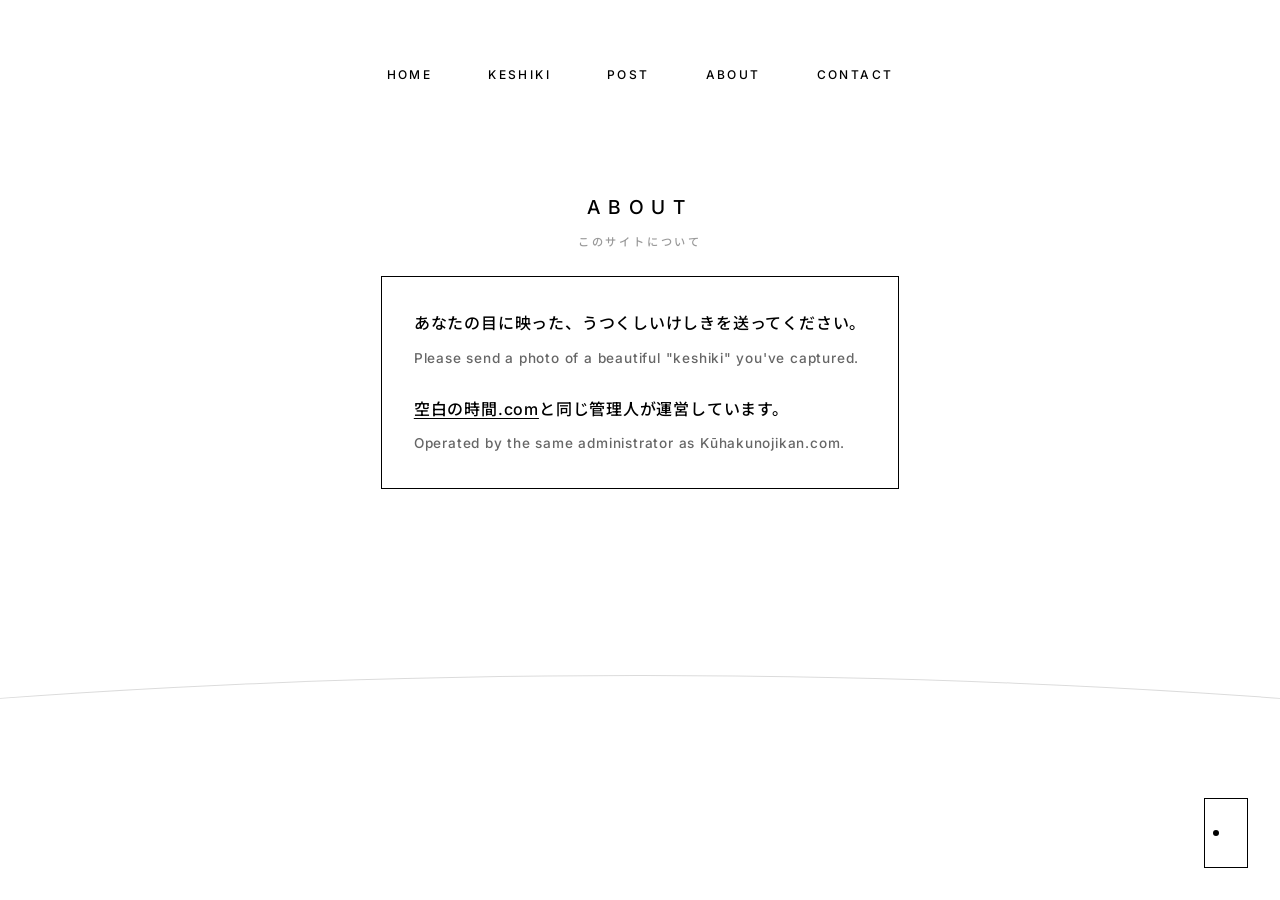
<file: about.html>
<!DOCTYPE html>
<html lang="ja">
<head>
    <meta charset="UTF-8">
    <meta name="viewport" content="width=device-width, initial-scale=1.0">
    <title>About - うつくしいけしき</title>
    <link rel="preconnect" href="https://fonts.googleapis.com">
    <link rel="preconnect" href="https://fonts.gstatic.com" crossorigin>
    <link href="https://fonts.googleapis.com/css2?family=Inter:wght@200;400;500&family=Noto+Sans+JP:wght@200;400;500&display=swap" rel="stylesheet">
    <link rel="stylesheet" href="style.css">
    <link rel="icon" href="favicon.svg" type="image/svg+xml">
</head>
<body>
    <nav>
        <div class="nav-inner">
        <a href="index.html">Home</a>
        <a href="gallery.html">Keshiki</a>
        <a href="post.html">Post</a>
        <a href="about.html" class="active">About</a>
        <a href="contact.html">Contact</a>
        </div>
    </nav>
    <main class="container" style="font-size: 1.21em; padding-top: 4rem;">
        <div class="section-title" style="margin-bottom: 1.5rem;">
            <h1>About</h1>
            <p class="subtitle">このサイトについて</p>
        </div>
        <div class="frame" style="width: fit-content;">
            <div class="lang-group" style="margin-bottom: 1.5rem;">
                <p class="jp">あなたの目に映った、うつくしいけしきを送ってください。</p>
                <p class="en">Please send a photo of a beautiful "keshiki" you've captured.</p>
            </div>
            <div class="lang-group" style="margin-bottom: 0;">
                <p class="jp"><a href="https://rr500.github.io/kuuhakunojikandottocom/" target="_blank" rel="noopener" class="text-link">空白の時間.com</a>と同じ管理人が運営しています。</p>
                <p class="en">Operated by the same administrator as Kūhakunojikan.com.</p>
            </div>
        </div>
    </main>
    <a href="post.html" class="door-link">
        <div class="door-frame">
            <div class="door-panel">
                <div class="door-knob"></div>
            </div>
        </div>
    </a>
    <script src="script.js"></script>
</body>
</html>
</file>
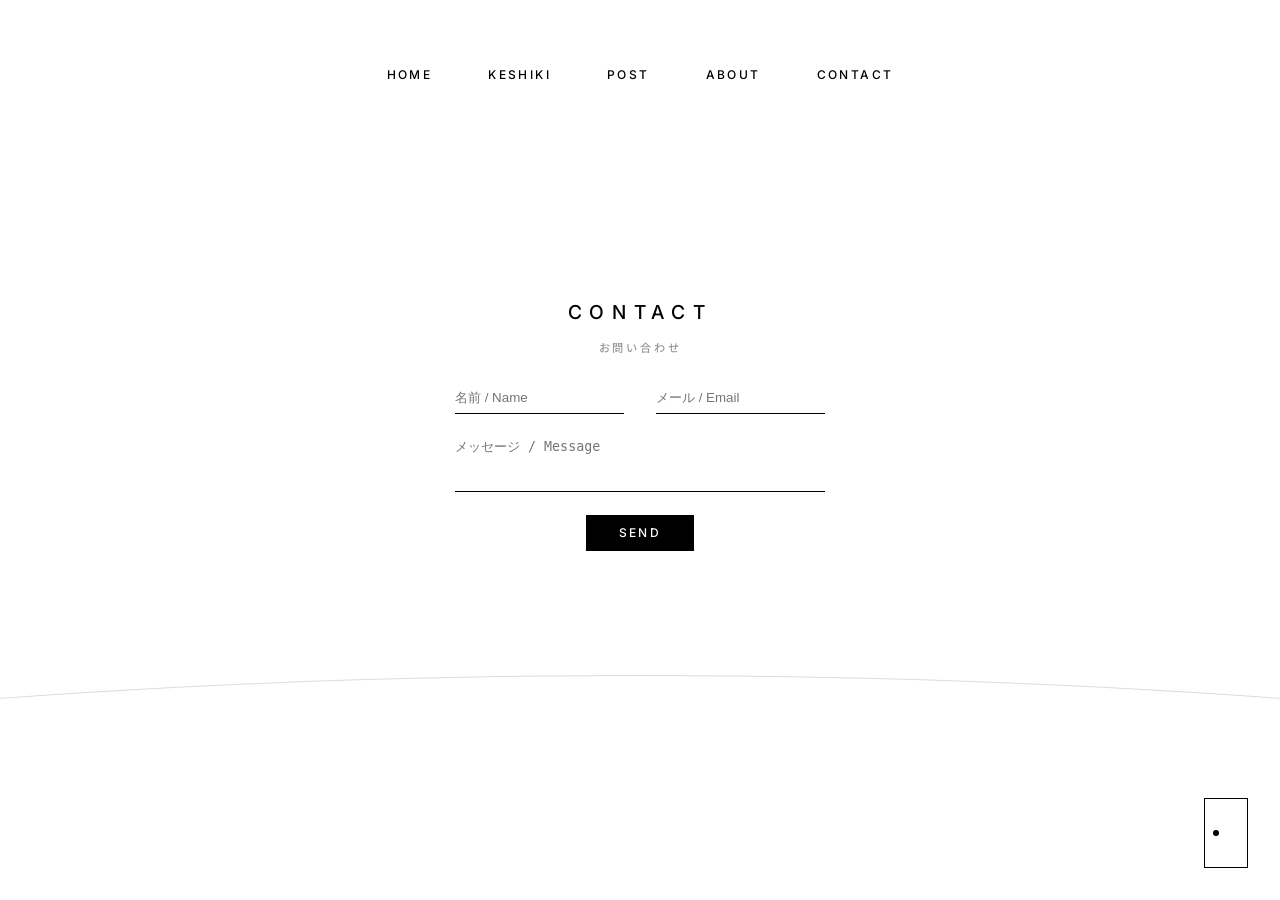
<file: contact.html>
<!DOCTYPE html>
<html lang="ja">
<head>
    <meta charset="UTF-8">
    <meta name="viewport" content="width=device-width, initial-scale=1.0">
    <title>Contact - うつくしいけしき</title>
    <link rel="preconnect" href="https://fonts.googleapis.com">
    <link rel="preconnect" href="https://fonts.gstatic.com" crossorigin>
    <link href="https://fonts.googleapis.com/css2?family=Inter:wght@200;400;500&family=Noto+Sans+JP:wght@200;400;500&display=swap" rel="stylesheet">
    <link rel="stylesheet" href="style.css">
    <link rel="icon" href="favicon.svg" type="image/svg+xml">
</head>
<body>
    <nav>
        <div class="nav-inner">
        <a href="index.html">Home</a>
        <a href="gallery.html">Keshiki</a>
        <a href="post.html">Post</a>
        <a href="about.html">About</a>
        <a href="contact.html" class="active">Contact</a>
        </div>
    </nav>
    <main class="container" style="font-size: 1.21em; display:flex; flex-direction:column; justify-content:flex-end; padding-bottom: calc(34vh + 2rem);">
        <div class="section-title" style="margin-bottom: 1.5rem;">
            <h1>Contact</h1>
            <p class="subtitle">お問い合わせ</p>
        </div>

        <form id="contact-form" style="display: flex; flex-direction: column; gap: 1rem; max-width: 480px; min-height: 180px;">
            <div style="display: flex; gap: 2rem;">
                <input type="text" name="name" placeholder="名前 / Name" style="flex:1; padding: 0.5rem 0;" required>
                <input type="email" name="email" placeholder="メール / Email" style="flex:1; padding: 0.5rem 0;" required>
            </div>
            <textarea name="message" rows="3" placeholder="メッセージ / Message" style="width: 100%; padding: 0.5rem 0; resize: none;" required></textarea>
            <button type="submit" style="width: fit-content; padding: 0.6rem 2rem; align-self: center; margin-top: 5pt;">Send</button>
        </form>

        <div id="contact-thanks" class="thanks-message" style="display: none;">
            <p class="jp">メッセージありがとうございます。</p>
            <p class="en">Thank you for your message.</p>
        </div>
    </main>

    <a href="post.html" class="door-link">
        <div class="door-frame">
            <div class="door-panel">
                <div class="door-knob"></div>
            </div>
        </div>
    </a>
    <script src="script.js"></script>
</body>
</html>
</file>
<file: style.css>
/* --- Global Styles --- */
:root {
    --black: #000000;
    --white: #ffffff;
    --spacing: 2rem;
    --border-width: 1px;
}

* {
    margin: 0;
    padding: 0;
    box-sizing: border-box;
}

body {
    background-color: var(--white);
    color: var(--black);
    font-family: "Inter", "Noto Sans JP", sans-serif;
    font-weight: 500;
    font-size: 1.24rem;
    line-height: 1.8;
    letter-spacing: 0.04em;
    -webkit-font-smoothing: antialiased;
    display: flex;
    flex-direction: column;
    min-height: 100vh;
}

body::before {
    content: '';
    position: fixed;
    left: -100vw;
    top: 75vh;
    width: 300vw;
    height: 800px;
    border-top: 1px solid var(--black);
    border-radius: 50%;
    pointer-events: none;
    opacity: 0.14;
    z-index: 0;
}

.container {
    max-width: 900px;
    margin: 0 auto;
    padding: 0.2rem 2rem 4rem;
    flex: 1;
}

.container.wide {
    max-width: 1200px;
    display: flex;
    flex-direction: column;
}

/* 枠線 */
.frame,
button {
    border: var(--border-width) solid var(--black);
    outline: none;
}

input,
textarea {
    border: none;
    border-bottom: var(--border-width) solid var(--black);
    outline: none;
    border-radius: 0;
    background: transparent;
}

.frame {
    padding: var(--spacing);
    margin-bottom: var(--spacing);
}

/* Navigation */
nav {
    padding: 3.5rem 2rem 2rem;
    display: flex;
    justify-content: center;
}

.nav-inner {
    display: flex;
    gap: 1.5rem;
}

nav a {
    text-decoration: none;
    color: var(--black);
    font-size: 0.75rem;
    font-weight: 500;
    letter-spacing: 0.2em;
    text-transform: uppercase;
    padding: 0.5rem 1rem;
    transition: opacity 0.3s;
}

nav a:hover {
    opacity: 0.5;
}

nav a.active:hover {
    opacity: 1;
}

/* ページ読み込みアニメーション */
main {
    animation: fadeFloat 1.5s ease-out both;
    will-change: filter, opacity;
    backface-visibility: hidden;
}

#login-screen,
#admin-room {
    animation: none;
}

@keyframes fadeFloat {
    0% {
        opacity: 0;
        filter: blur(6px);
        transform: translateZ(0);
    }
    100% {
        opacity: 1;
        filter: blur(0);
        transform: translateZ(0);
    }
}

.site-header h1,
.site-header .subtitle {
    animation: fadeFloat 1.5s ease-out both;
    will-change: filter, opacity;
    backface-visibility: hidden;
}

/* サイトヘッダー */
.site-header {
    text-align: center;
    height: calc(100vh - 7rem);
    display: flex;
    flex-direction: column;
    align-items: center;
    justify-content: center;
    padding: 0 2rem 14rem;
}

.site-header h1 {
    font-size: clamp(1.6rem, 8vw, 3.7rem);
    letter-spacing: 0.6rem;
    font-weight: 200;
    margin-bottom: 0.5rem;
    white-space: nowrap;
}

/* Typography */
.section-title {
    text-align: center;
    margin-bottom: 3rem;
}

.section-title h1 {
    font-size: 1.2rem;
    font-weight: 500;
    letter-spacing: 0.4em;
    text-transform: uppercase;
}

.subtitle {
    font-size: 0.7rem;
    opacity: 0.4;
    margin-top: 0.5rem;
    letter-spacing: 0.25em;
    text-transform: uppercase;
}

.lang-group {
    margin-bottom: 2.5rem;
}

.jp {
    display: block;
    font-size: 1rem;
    margin-bottom: 0.5rem;
}

.en {
    display: block;
    font-size: 0.85rem;
    opacity: 0.6;
}

.text-link {
    color: inherit;
    text-decoration: underline;
    text-underline-offset: 3px;
    transition: opacity 0.2s;
}

.text-link:hover {
    opacity: 0.6;
}

/* Button */
button {
    background: var(--black);
    color: var(--white);
    padding: 1rem 2rem;
    cursor: pointer;
    font-weight: 500;
    letter-spacing: 0.2em;
    text-transform: uppercase;
    transition: all 0.3s;
    font-family: "Inter", "Noto Sans JP", sans-serif;
    font-size: 0.75rem;
}

button:hover {
    background: var(--white);
    color: var(--black);
}

/* Photo Grid */
#photo-grid {
    display: grid;
    grid-template-columns: repeat(4, 1fr);
    gap: 0.75rem;
}

#admin-grid {
    columns: 3 260px;
    column-gap: 1rem;
}

.photo-card {
    break-inside: avoid;
    border: var(--border-width) solid var(--black);
    margin-bottom: 1rem;
    background: var(--white);
    position: relative;
}

#photo-grid .photo-card {
    opacity: 0;
}

#photo-grid .photo-card.visible {
    animation: fadeFloat 2s ease-out forwards;
}

.photo-card img {
    width: 100%;
    display: block;
}

.photo-card .photo-info {
    padding: 0.75rem 1rem;
    border-top: var(--border-width) solid var(--black);
}

.photo-card .photo-caption {
    font-size: 0.85rem;
    line-height: 1.6;
    margin-bottom: 0.4rem;
    white-space: pre-wrap;
}

.photo-card .photo-meta {
    font-size: 0.7rem;
    opacity: 0.45;
}

/* 投稿フォーム */
#photo-input {
    display: none;
}

#upload-area {
    display: flex;
    align-items: center;
    justify-content: center;
    border: none;
    width: 100px;
    height: 100px;
    cursor: pointer;
    transition: opacity 0.3s;
}

#upload-area:hover #upload-text {
    opacity: 0.7;
}

#upload-text {
    font-size: 3.2rem;
    font-weight: 200;
    opacity: 0.35;
    pointer-events: none;
    line-height: 1;
    margin-top: 6px;
    transition: opacity 0.3s;
}

#preview-container {
    border: var(--border-width) solid var(--black);
    overflow: hidden;
    display: inline-block;
    line-height: 0;
}

#preview-img {
    max-width: 165px;
    max-height: 130px;
    display: block;
}

#preview-actions {
    display: flex;
    justify-content: center;
    gap: 0.5rem;
    margin-top: 0.75rem;
}

#change-photo,
#delete-photo {
    font-size: 0.7rem;
    cursor: pointer;
    transition: opacity 0.3s;
    border: none;
    background: none;
    color: var(--black);
    font-family: inherit;
    font-weight: normal;
    letter-spacing: 0;
    text-transform: none;
    padding: 0;
    opacity: 0.5;
}

#change-photo:hover,
#delete-photo:hover {
    opacity: 1;
}

/* Thanks message */
.thanks-message {
    text-align: center;
    padding: 4rem 2rem;
}

.thanks-message .jp {
    font-size: 0.95rem;
    margin-bottom: 1rem;
}

.thanks-message .en {
    font-size: 0.9rem;
    opacity: 0.6;
}

.thanks-btn {
    display: inline-block;
    padding: 0.5rem 1.4rem;
    font-size: 0.8rem;
    text-decoration: none;
    color: var(--black);
    background: var(--white);
    border: var(--border-width) solid var(--black);
    cursor: pointer;
    font-family: "Inter", "Noto Sans JP", sans-serif;
    font-weight: 500;
    letter-spacing: 0.05em;
    transition: all 0.3s;
}

.thanks-btn:hover {
    background: var(--black);
    color: var(--white);
}

/* 管理削除ボタン */
.admin-delete-btn {
    position: absolute;
    top: 0.5rem;
    right: 0.5rem;
    background: var(--black);
    color: var(--white);
    border: none;
    width: 1.6rem;
    height: 1.6rem;
    padding: 0;
    font-size: 0.75rem;
    letter-spacing: 0;
    text-transform: none;
    cursor: pointer;
    opacity: 0.6;
    transition: opacity 0.2s;
    z-index: 1;
    line-height: 1.6rem;
    text-align: center;
}

.admin-delete-btn:hover {
    opacity: 1;
    background: var(--black);
    color: var(--white);
}

/* ライトボックス */
#lightbox {
    position: fixed;
    inset: 0;
    z-index: 100;
    display: flex;
    align-items: center;
    justify-content: center;
}

#lightbox-overlay {
    position: absolute;
    inset: 0;
    background: rgba(0, 0, 0, 0.92);
    cursor: pointer;
}

#lightbox-img {
    position: relative;
    max-width: 90vw;
    max-height: 90vh;
    object-fit: contain;
    z-index: 1;
    border: none;
}

#lightbox-close {
    position: absolute;
    top: 1rem;
    right: 1rem;
    background: none;
    border: none;
    color: var(--white);
    font-size: 2rem;
    letter-spacing: 0;
    text-transform: none;
    cursor: pointer;
    z-index: 102;
    width: 3rem;
    height: 3rem;
    display: flex;
    align-items: center;
    justify-content: center;
    opacity: 0.7;
    transition: opacity 0.2s;
    -webkit-tap-highlight-color: transparent;
}

#lightbox-close:hover {
    opacity: 1;
    background: none;
    color: var(--white);
}

.lightbox-nav {
    position: absolute;
    top: 50%;
    transform: translateY(-50%);
    background: none;
    border: none;
    color: var(--white);
    font-size: 3rem;
    letter-spacing: 0;
    text-transform: none;
    cursor: pointer;
    z-index: 102;
    width: 3.5rem;
    height: 3.5rem;
    display: flex;
    align-items: center;
    justify-content: center;
    opacity: 0.6;
    padding: 0;
    transition: opacity 0.2s;
    -webkit-tap-highlight-color: transparent;
    line-height: 1;
}

#lightbox-prev {
    left: 1rem;
}

#lightbox-next {
    right: 1rem;
}

.lightbox-nav:hover {
    opacity: 1;
    background: none;
    color: var(--white);
}

@media (max-width: 768px) {
    .lightbox-nav {
        display: none;
    }
}

/* ドアリンク */
.door-link {
    position: fixed;
    bottom: 2rem;
    right: 2rem;
    display: block;
    text-decoration: none;
}

.door-frame {
    width: 44px;
    height: 70px;
    border: var(--border-width) solid var(--black);
    background: #d8d8d8;
    position: relative;
    perspective: 220px;
}

.door-panel {
    position: absolute;
    top: 0;
    left: 0;
    width: 100%;
    height: 100%;
    background: var(--white);
    transform-origin: right center;
    transition: transform 0.5s ease;
}

.door-link:hover .door-panel {
    transform: rotateY(-70deg);
}

.door-knob {
    position: absolute;
    left: 8px;
    top: 50%;
    transform: translateY(-50%);
    width: 6px;
    height: 6px;
    background: var(--black);
    border-radius: 50%;
}

/* 管理人室の隠し入口 */
.mouse-hole {
    position: fixed;
    bottom: 1.5rem;
    left: 1.5rem;
    width: 36px;
    height: 36px;
    background: transparent;
    display: block;
    cursor: pointer;
}

.mouse-hole::before {
    content: '';
    position: absolute;
    top: 50%;
    left: 8px;
    width: 20px;
    height: 3px;
    background: var(--black);
    transform-origin: left center;
    transition: transform 0.4s ease;
    transform: translateY(-50%);
}

.mouse-hole::after {
    content: '';
    position: absolute;
    top: 50%;
    left: 8px;
    width: 5px;
    height: 5px;
    border-radius: 50%;
    background: var(--black);
    transform: translate(-50%, -50%);
}

.mouse-hole:hover::before {
    transform: translateY(-50%) rotate(30deg);
}

@media (max-width: 768px) {
    .site-header h1 {
        letter-spacing: 0.15rem;
    }

    .site-header {
        padding-bottom: 3rem !important;
    }

    nav {
        padding: 0.5rem !important;
    }

    .nav-inner {
        display: grid !important;
        grid-template-columns: repeat(5, 1fr) !important;
        gap: 0 !important;
        width: 100% !important;
        border-bottom: none !important;
    }

    nav a {
        font-size: 0.75rem !important;
        padding: 0.4rem 0.2rem !important;
        border: none !important;
        text-align: center !important;
    }

    .container {
        width: 92vw !important;
        max-width: 92vw !important;
        padding: 1rem 1rem 3rem;
    }

    .container.wide {
        width: 92vw !important;
        max-width: 92vw !important;
        padding: 1rem 1rem 3rem;
    }

    /* スマホ版で post/contact の配置を下げる */
    body:has(#post-form-wrapper) main,
    body:has(#contact-form) main {
        padding-top: 21vh !important;
    }

    /* about は少し上め */
    body:has(.lang-group) main {
        padding-top: 12vh !important;
    }

    #post-form-wrapper {
        max-width: 347px !important;
        margin-left: auto !important;
        margin-right: auto !important;
    }

    #photo-grid {
        grid-template-columns: repeat(2, 1fr);
        gap: 0.4rem;
    }

    .frame {
        padding: 1.2rem;
    }

    .section-title {
        margin-bottom: 1.5rem;
    }
}
</file>
